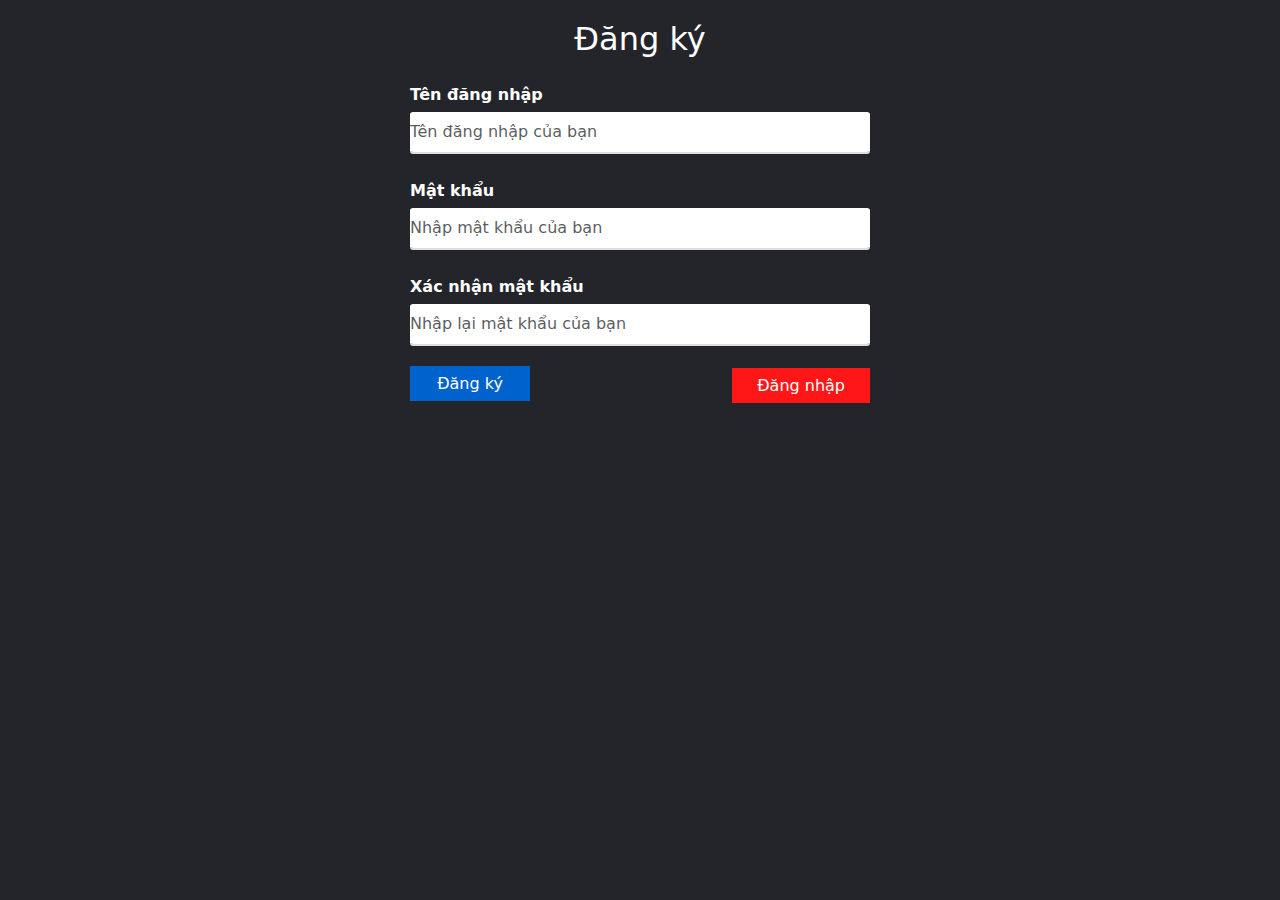
<file: dangky.html>
<!DOCTYPE html>
<html lang="en">

<head>
    <meta charset="UTF-8">
    <meta http-equiv="X-UA-Compatible" content="IE=edge">
    <meta name="viewport" content="width=device-width, initial-scale=1.0">
    <link rel="stylesheet" href="https://cdn.jsdelivr.net/npm/bootstrap@5.3.0-alpha3/dist/css/bootstrap.min.css">
    <link rel="stylesheet" href="https://cdn.jsdelivr.net/npm/bootstrap@5.3.0-alpha3/dist/js/bootstrap.bundle.min.js">
    <link rel="stylesheet" href="css/dangky.css">

    <title>Đăng ký</title>
</head>

<body>
    <div class="container">
        <form class="needs-validation" novalidate>
            <h2>Đăng ký</h2>
            <div class="form-group">
                <label>Tên đăng nhập</label>
                <input type="text" class="form-control" placeholder="Tên đăng nhập của bạn" required id="username">
            </div>
            <div class="form-group">
                <label>Mật khẩu</label>
                <input type="password" class="form-control" placeholder="Nhập mật khẩu của bạn" required id="password">
            </div>
            <div class="form-group">
                <label>Xác nhận mật khẩu</label>
                <input type="password" class="form-control" placeholder="Nhập lại mật khẩu của bạn" required>
            </div>
            <div class="form-group d-flex justify-content-between">
                <button type="submit" class="btn btn-primary dangky" id="submit-btn">Đăng ký</button>
                <a href="dangnhap.html"><span class="dangnhap">Đăng nhập</span></a>
            </div>

        </form>
    </div>
    <script>
        const form = document.querySelector('.needs-validation');
        const submitBtn = document.querySelector('#submit-btn');

        submitBtn.addEventListener('click', (event) => {
            event.preventDefault();
            const username = document.querySelector('#username').value;
            const password = document.querySelector('#password').value;

            alert(`Đăng ký thành công!\nTài khoản: ${username}\nMật Khẩu: ${password}`);

            window.location.href = "dangnhap.html";
        });
    </script>
</body>
</html>
</file>
<file: css/dangky.css>
body{
    background: #23252a;
}
.container {
    max-width: 500px;
    margin: 0 auto;
    padding: 20px;
}

h2 {
    text-align: center;
    margin-bottom: 20px;
    color: #fff;
}

.form-group {
    margin-bottom: 20px;
}

label {
    font-weight: 600;
    color: #fff;
    padding: 5px 0;
}

input[type="text"],
input[type="password"] {
    border: none;
    border-radius: 0;
    border-bottom: 2px solid #ddd;
    box-shadow: none;
    padding: 8px 0;
    border-radius: 3px;
}

input[type="text"]:focus,
input[type="password"]:focus {
    border-color: #28a745;
    box-shadow: none;
}

a{
    text-decoration: none;
    margin-top: 8px;
}
.dangnhap {
    background-color: #ff1717;
    border: none;
    border-radius: 0;
    box-shadow: none;
    transition: 1s;
    width: 120px;
    height: 35px;
    padding: 8px 25px;
    color: #fff;
    
}

.dangky{
    background-color: #373a3e;
    box-shadow: none;
    border: none;
    border-radius: 0;
    width: 120px;
    height: 35px;
    transition: 1s;
    line-height: 15px;
}

.dangnhap:hover {
    background-color: #373a3e;
    box-shadow: none;
    border-radius: 10px;
    border: none;
}
.dangky:hover {
    background-color: #373a3e;
    box-shadow: none;
    border-radius: 10px;
    border: none;
}

.dangky,.dangnhap:focus,
.dangky,.dangnhap.focus {
    background-color: #0062cc;
    box-shadow: none;
}
</file>
